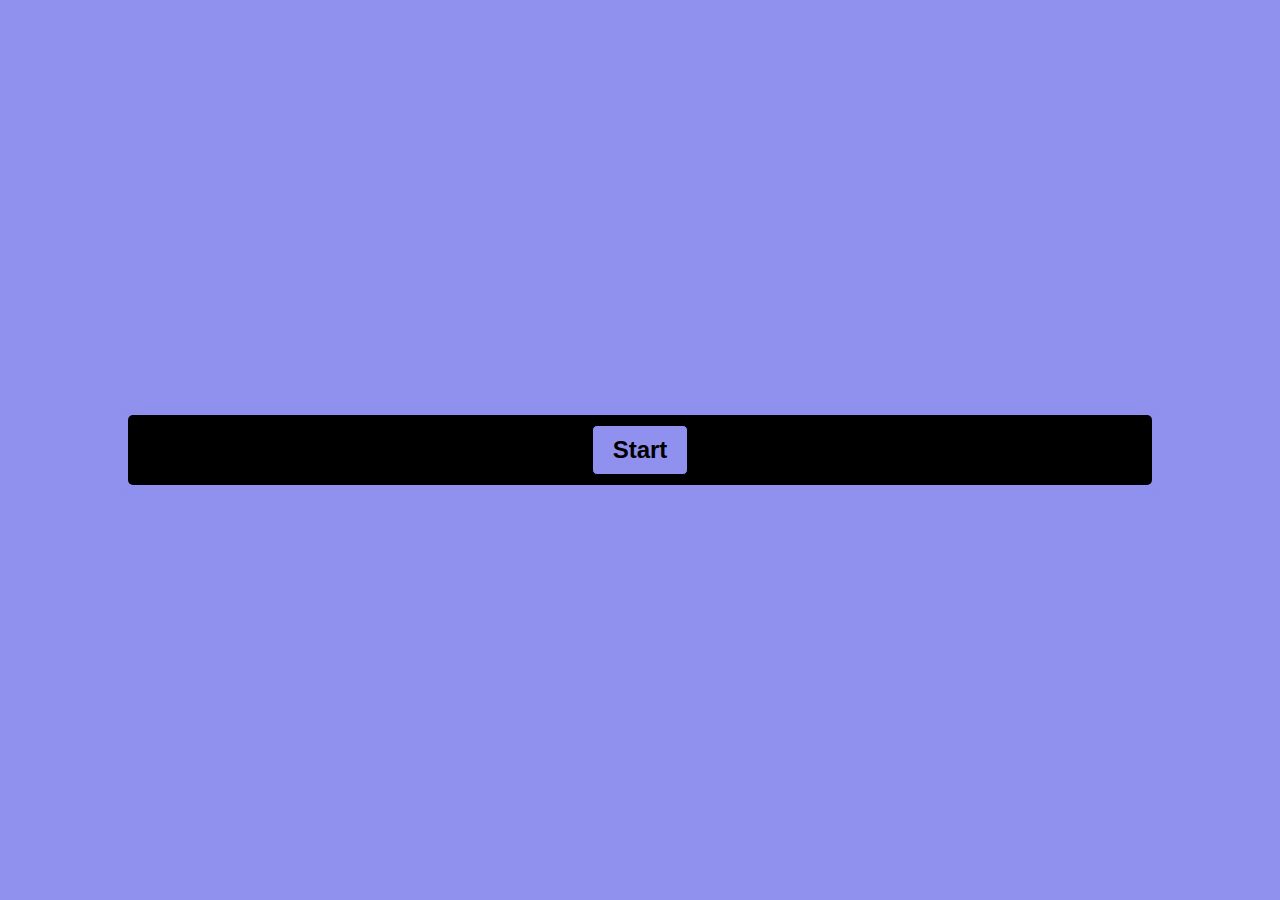
<file: index.html>
<!DOCTYPE html>
<html lang="en">
<head>
    <meta charset="UTF-8">
    <meta http-equiv="X-UA-Compatible" content="IE=edge">
    <meta name="viewport" content="width=device-width, initial-scale=1.0">
    <link href="style.css" rel="stylesheet">
    <link rel="icon" type="image" href="favicon.png">
    <script defer src="script.js"></script>
    <title>The Adventure Simulator🧭</title>
</head>
<body>
   <div class="container">
        <div id="text">Text</div>
        <div id="option-buttons" class="btn-grid">
            <button class="btn">Option 1</button>
            <button class="btn">Option 2</button>
            <button class="btn">Option 3</button>
            <button class="btn">Option 4</button>
        </div>
        <div class="controls">
            <button id="start-btn" class="start-btn btn">Start</button>
        </div>
   </div> 
</body>
</html>
</file>
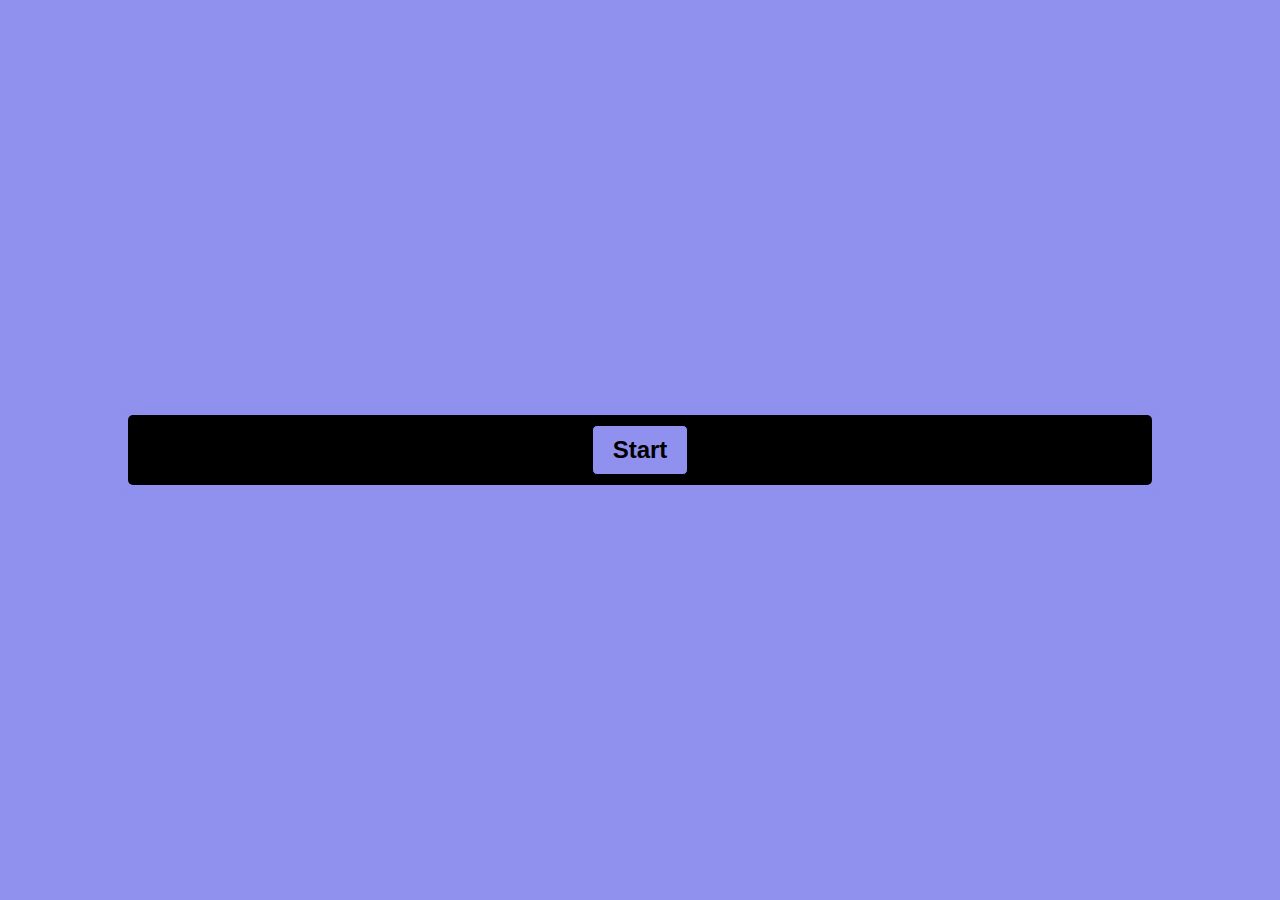
<file: game.html>
<!DOCTYPE html>
<html lang="en">
<head>
    <meta charset="UTF-8">
    <meta http-equiv="X-UA-Compatible" content="IE=edge">
    <meta name="viewport" content="width=device-width, initial-scale=1.0">
    <link href="style.css" rel="stylesheet">
    <link rel="icon" type="image" href="favicon.png">
    <script defer src="script.js"></script>
    <title>The Adventure Simulator🧭</title>
</head>
<body>
   <div class="container">
        <div id="text">Text</div>
        <div id="option-buttons" class="btn-grid">
            <button class="btn">Option 1</button>
            <button class="btn">Option 2</button>
            <button class="btn">Option 3</button>
            <button class="btn">Option 4</button>
        </div>
        <div class="controls">
            <button id="start-btn" class="start-btn btn">Start</button>
        </div>
   </div> 
</body>
</html>
</file>
<file: style.css>
*, *::before, *::after {
    box-sizing: border-box;
    font-family: 'Franklin Gothic Medium', 'Arial Narrow', Arial, sans-serif;
}

body {
    padding: 0;
    margin: 0;
    display: flex;
    justify-content: center;
    align-items: center;
    width: 100vw;
    height: 100vh;
    background-color: hsl(240, 74%, 75%);
}

.container {
    width: 1400px;
    max-width: 80%;
    background-color: black;
    padding: 10px;
    border-radius: 5px;
    box-shadow: 0 0 10px 2px ;
    color: hsl(240, 74%, 75%);
    font-size: large;
}

.container:hover {
    box-shadow: 0 0 15px 2px black;
    font-size: larger;
    font-weight: bold;
}

.btn-grid {
    display: grid;
    grid-template-columns: repeat(2, auto);
    gap: 10px;
    margin-top: 20px;
}

.btn {
    background-color: hsl(240, 74%, 75%);
    border: 1px solid black;
    border-radius: 5px;
    padding: 5px 10px;
    color: black;
    outline: none;
}

.btn:hover {
    box-shadow: 0 0 5px 1px white;
}

.start-btn {
    font-size: 1.5rem;
    font-weight: bold;
    padding: 10px 20px;
}

.controls {
    display: flex;
    justify-content: center;
    align-items: center;
}

.hide {
    display: none;
}
</file>
